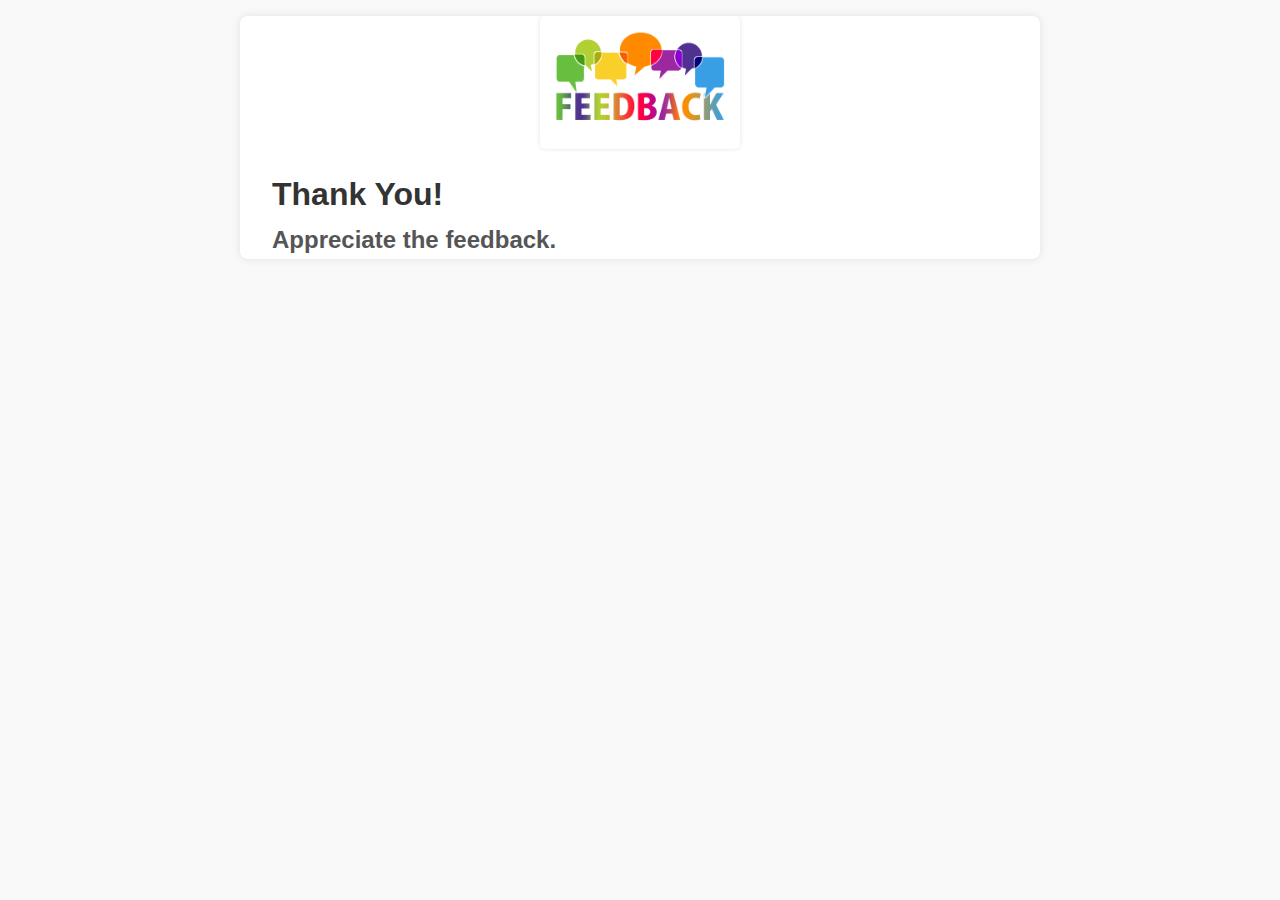
<file: templates/success.html>
<!DOCTYPE html>
<html lang="en">
<head>
    <meta charset="UTF-8">
    <meta name="viewport" content="width=device-width, initial-scale=1.0">
    <meta http-equiv="X-UA-Compatible" content="ie=edge" />
    <link rel="stylesheet" href="../static/style.css">
    <title>Thank You!</title>
</head>
<body>
    <div class="container">
        <img src="../static/logo.png" alt="logo" class="logo" />
        <h1>Thank You!</h1>
        <h2>Appreciate the feedback. </h2>
    </div>
</body>
</html>
</file>
<file: static/style.css>
* {
    box-sizing: border-box;
    margin: 0;
    padding: 0;
}

body {
    background: #f9f9f9; /* Updated background color */
    font-family: 'Segoe UI', Tahoma, Geneva, Verdana, sans-serif; /* Changed font */
    color: #555; /* Adjusted text color */
    line-height: 1.6;
}

.container {
    max-width: 800px; /* Increased max-width for better readability */
    margin: 1rem auto;
    overflow: hidden; /* Changed overflow to hidden for better layout */
    padding: 0 2rem;
    background: #fff; /* Added background color */
    border-radius: 8px; /* Added border-radius for rounded corners */
    box-shadow: 0 0 10px rgba(0, 0, 0, 0.1); /* Added box shadow for depth */
}

h1 {
    color: #333; /* Adjusted heading color */
    margin-top: 20px; /* Increased margin-top for better spacing */
}

h3 {
    margin-bottom: 15px; /* Increased margin-bottom for better spacing */
}

img {
    width: 100%;
    display: block;
    margin: auto;
    border-radius: 5px; /* Added border-radius for rounded images */
    box-shadow: 0 0 5px rgba(0, 0, 0, 0.1); /* Added box shadow for images */
}

.message {
    text-align: center;
    padding: 10px;
    border: 2px solid #4CAF50; /* Changed border color to green */
    margin-top: 20px;
    background: #dff0d8; /* Added background color */
    color: #4CAF50; /* Adjusted text color */
    border-radius: 5px; /* Added border-radius for rounded corners */
}

.logo {
    width: 200px; /* Adjusted logo width for better fit */
    display: block;
    margin: auto;
}

.form-group {
    margin: 1.5rem 0; /* Increased margin for better spacing */
}

input[type='text'],
select,
textarea {
    display: block;
    width: 100%;
    padding: 0.8rem; /* Increased padding for better input styling */
    font-size: 1.2rem;
    border: 1px solid #ccc;
    border-radius: 5px; /* Added border-radius for rounded corners */
    transition: border-color 0.3s ease; /* Added transition for smoother effect */
}

input[type='text']:focus,
select:focus,
textarea:focus {
    border-color: #4CAF50; /* Changed border color on focus */
}

.btn {
    display: inline-block; /* Changed display to inline-block for button alignment */
    background: #4CAF50;
    color: #fff;
    padding: 12px 30px; /* Increased padding for better button size */
    border: none;
    cursor: pointer;
    outline: none;
    margin-top: 1rem;
    border-radius: 5px; /* Added border-radius for rounded corners */
    transition: background-color 0.3s ease; /* Added transition for smoother effect */
}

.btn:hover {
    background-color: #45a049; /* Darker green color on hover */
}



/* * {
	box-sizing: border-box;
	margin: 0;
	padding: 0;
}

body {
	background: #f4f4f4;
	font-family: Arial, Helvetica, sans-serif;
	color: #333;
	line-height: 1.6;
}

.container {
	max-width: 650px;
	margin: 1rem auto;
	overflow: auto;
	padding: 0 2rem;
}

h1 {
	color: #777;
	margin-top: 15px;
}

h3 {
	margin-bottom: 10px;
}

img {
	width: 100%;
}

.message {
	text-align: center;
	padding: 5px;
	border: #ccc dotted 2px;
	margin-top: 2rem;
}

.logo {
	width: 300px;
	display: block;
	margin: auto;
}

.form-group {
	margin: 1rem 0;
}

input[type='text'],
select,
textarea {
	display: block;
	width: 100%;
	padding: 0.4rem;
	font-size: 1.2rem;
	border: 1px solid #ccc;
}

.btn {
	display: block;
	width: 100%;
	background: #333;
	color: #fff;
	padding: 10px 20px;
	border: none;
	cursor: pointer;
	outline: none;
	margin-top: 1rem;
} */
</file>
